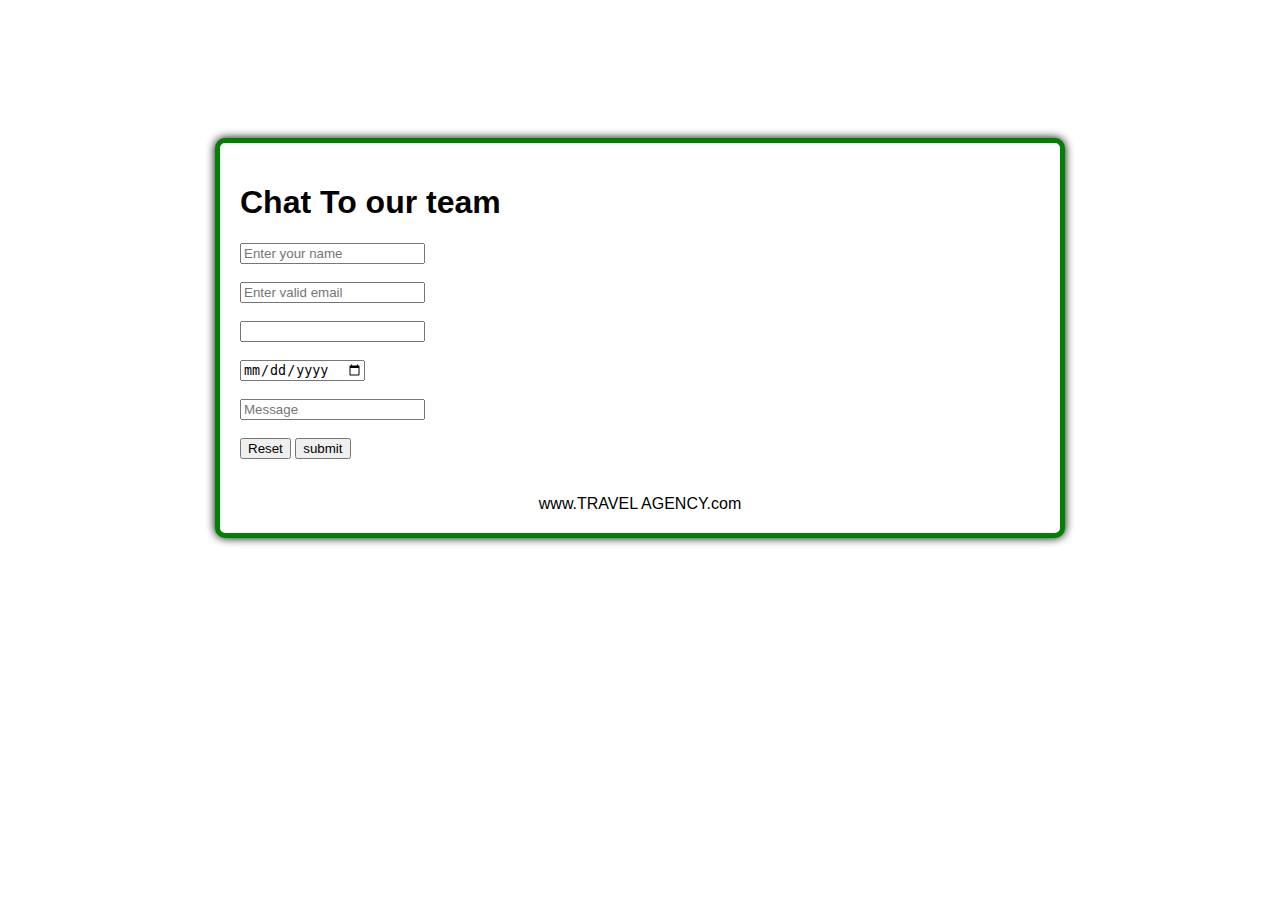
<file: TRAVELLING PROJECT/contact.html>
<!DOCTYPE html>
<html lang="en">
    <head>
         <meta charset="UTF-8"> 
         <meta name="viewport" content="width=device-width, initial-scale=1.0">
         <title>Travel Website </title>
         <!--Import Google Fonts-->

         <!--Import Font Awesome Icons -->
         
         <style>
body {
        font-family:"Poppins", sans-serif;
        margin: 30px;
         text-align: left;
            
     }
.Container{
        max-width: 800px;
        margin: auto;
        padding: 20px;
        background-color: white;
        border: 5px solid green;
        border-radius: 10px;
        box-shadow: 0 0 10px;
    }
    .h1{
        text-align: center;
        color: black;
    }
    .form{
     justify-content: center;
    }
        
 </style>
    </head>
    <body><br><br><br><br><br><br>
     <div class="Container">
            <h1>Chat To our team</h1>
        <form>
       
        <input type="text"name="fullname" placeholder="Enter your name"> <br><br>

        <input type="email" name="email" placeholder="Enter valid email"><br><br>

        <input type="tel"name="phone"></label><br><br>

        <input type="date" name="dob"> <br><br>

       
        <input type="textarea" name="message" col="5" row="3" placeholder="Message"><br><br>

        <input type="reset" name="reset" value="Reset">
        <input type="submit" name="Submit" value="submit"><br>
        </form>
       <br><br>
        <footer style="text-align: center; color: black;">www.TRAVEL AGENCY.com <br>
         <i style="color: blue;" class="fa-brands fa-facebook"></i>
         <i style="color: rgb(179, 21, 147);" class="fa-brands fa-instagram"></i>
        </footer> 
</div>
</body>
</html>
</file>
